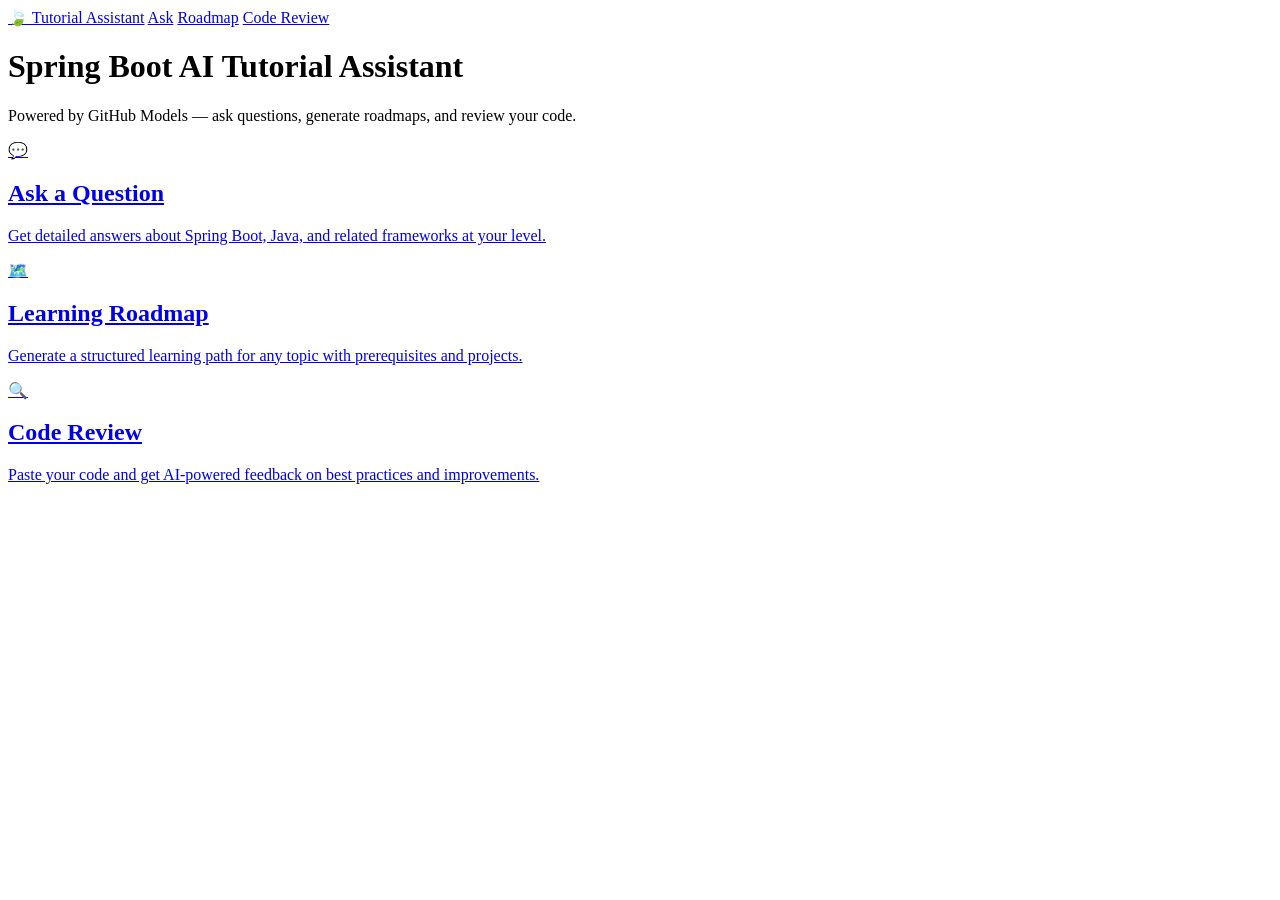
<file: src/main/resources/templates/index.html>
<!DOCTYPE html>
<html xmlns:th="http://www.thymeleaf.org" lang="en">
<head>
  <meta charset="UTF-8"/>
  <meta name="viewport" content="width=device-width, initial-scale=1"/>
  <title>Spring Boot AI Tutorial Assistant</title>
  <link rel="stylesheet" th:href="@{/css/style.css}"/>
</head>
<body>
<nav>
  <a class="brand" href="/">🍃 Tutorial Assistant</a>
  <a href="/ui/ask">Ask</a>
  <a href="/ui/roadmap">Roadmap</a>
  <a href="/ui/review">Code Review</a>
</nav>

<div class="container">
  <div class="hero">
    <h1>Spring Boot AI Tutorial Assistant</h1>
    <p>Powered by GitHub Models &mdash; ask questions, generate roadmaps, and review your code.</p>
  </div>

  <div class="cards">
    <a class="card" href="/ui/ask">
      <div class="icon">💬</div>
      <h2>Ask a Question</h2>
      <p>Get detailed answers about Spring Boot, Java, and related frameworks at your level.</p>
    </a>
    <a class="card" href="/ui/roadmap">
      <div class="icon">🗺️</div>
      <h2>Learning Roadmap</h2>
      <p>Generate a structured learning path for any topic with prerequisites and projects.</p>
    </a>
    <a class="card" href="/ui/review">
      <div class="icon">🔍</div>
      <h2>Code Review</h2>
      <p>Paste your code and get AI-powered feedback on best practices and improvements.</p>
    </a>
  </div>
</div>
</body>
</html>
</file>
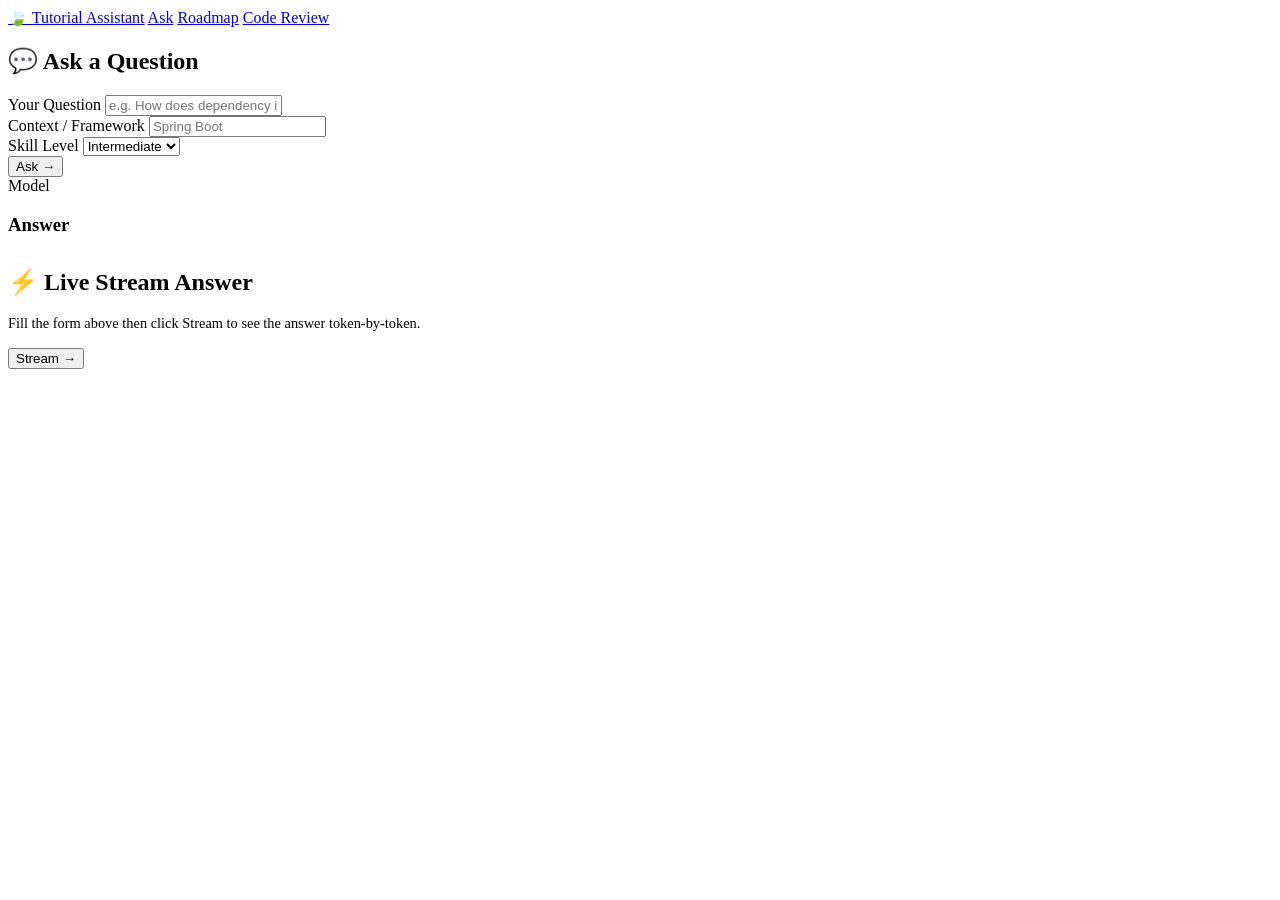
<file: src/main/resources/templates/ask.html>
<!DOCTYPE html>
<html xmlns:th="http://www.thymeleaf.org" lang="en">
<head>
  <meta charset="UTF-8"/>
  <meta name="viewport" content="width=device-width, initial-scale=1"/>
  <title>Ask a Question – Tutorial Assistant</title>
  <link rel="stylesheet" th:href="@{/css/style.css}"/>
</head>
<body>
<nav>
  <a class="brand" href="/">🍃 Tutorial Assistant</a>
  <a href="/ui/ask">Ask</a>
  <a href="/ui/roadmap">Roadmap</a>
  <a href="/ui/review">Code Review</a>
</nav>

<div class="container">

  <!-- Form -->
  <div class="panel">
    <h2>💬 Ask a Question</h2>
    <form th:action="@{/ui/ask}" method="post">
      <label for="question">Your Question</label>
      <input type="text" id="question" name="question" placeholder="e.g. How does dependency injection work?"
             th:value="${request?.question}" required/>

      <div class="row">
        <div>
          <label for="context">Context / Framework</label>
          <input type="text" id="context" name="context" placeholder="Spring Boot"
                 th:value="${request?.context}"/>
        </div>
        <div>
          <label for="level">Skill Level</label>
          <select id="level" name="level">
            <option value="beginner"     th:selected="${request?.level == 'beginner'}">Beginner</option>
            <option value="intermediate" th:selected="${request?.level == 'intermediate'}" selected>Intermediate</option>
            <option value="advanced"     th:selected="${request?.level == 'advanced'}">Advanced</option>
          </select>
        </div>
      </div>

      <button type="submit" class="btn">Ask →</button>
    </form>
  </div>

  <!-- Synchronous Response -->
  <div class="response-box" th:if="${response != null}">
    <span class="badge" th:text="'Model: ' + ${response.model}">Model</span>
    <h3>Answer</h3>
    <div class="response-content" th:text="${response.answer}"></div>
  </div>

  <!-- Live Stream Section -->
  <div class="panel" style="margin-top:2rem;">
    <h2>⚡ Live Stream Answer</h2>
    <p style="color:var(--muted);font-size:.9rem;margin-bottom:1rem;">
      Fill the form above then click Stream to see the answer token-by-token.
    </p>
    <button class="btn" id="streamBtn" onclick="startStream()">Stream →</button>
    <div style="margin-top:1rem;" id="streamWrapper" hidden>
      <div id="stream-output"></div>
    </div>
  </div>

</div>

<script th:inline="javascript">
  function startStream() {
    const question = document.getElementById('question').value;
    const context  = document.getElementById('context').value;
    const level    = document.getElementById('level').value;

    if (!question) { alert('Please enter a question first.'); return; }

    const output  = document.getElementById('stream-output');
    const wrapper = document.getElementById('streamWrapper');
    const btn     = document.getElementById('streamBtn');

    output.textContent = '';
    wrapper.hidden = false;
    btn.disabled = true;
    btn.innerHTML = '<span class="spinner"></span> Streaming…';

    fetch('/api/tutorial/stream', {
      method: 'POST',
      headers: { 'Content-Type': 'application/json' },
      body: JSON.stringify({ question, context, level })
    }).then(res => {
      const reader = res.body.getReader();
      const decoder = new TextDecoder();
      function read() {
        reader.read().then(({ done, value }) => {
          if (done) { btn.disabled = false; btn.textContent = 'Stream →'; return; }
          const chunk = decoder.decode(value);
          // SSE format: lines starting with "data:"
          chunk.split('\n').forEach(line => {
            if (line.startsWith('data:')) output.textContent += line.slice(5);
          });
          read();
        });
      }
      read();
    }).catch(err => {
      output.textContent = 'Error: ' + err.message;
      btn.disabled = false;
      btn.textContent = 'Stream →';
    });
  }
</script>
</body>
</html>
</file>
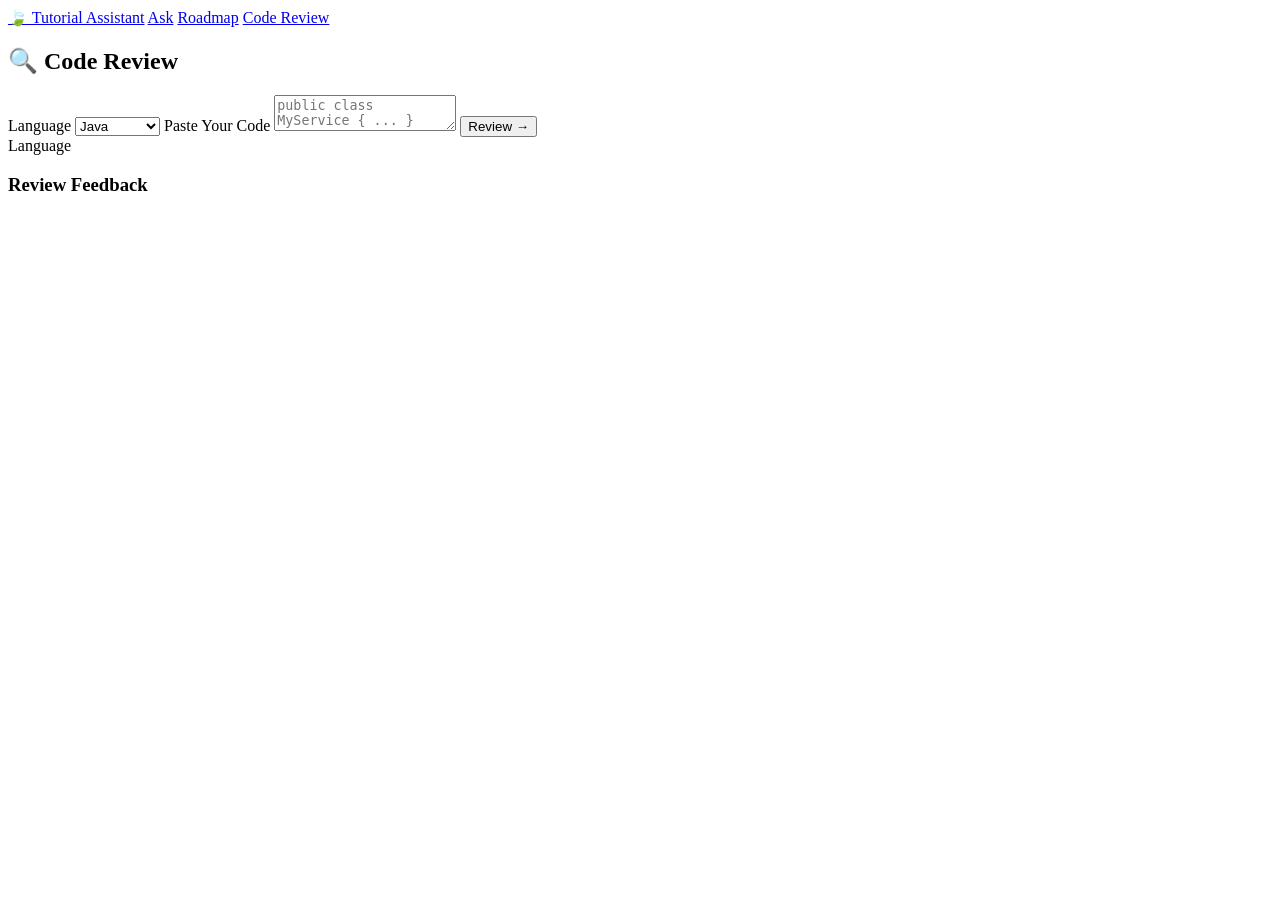
<file: src/main/resources/templates/review.html>
<!DOCTYPE html>
<html xmlns:th="http://www.thymeleaf.org" lang="en">
<head>
  <meta charset="UTF-8"/>
  <meta name="viewport" content="width=device-width, initial-scale=1"/>
  <title>Code Review – Tutorial Assistant</title>
  <link rel="stylesheet" th:href="@{/css/style.css}"/>
</head>
<body>
<nav>
  <a class="brand" href="/">🍃 Tutorial Assistant</a>
  <a href="/ui/ask">Ask</a>
  <a href="/ui/roadmap">Roadmap</a>
  <a href="/ui/review">Code Review</a>
</nav>

<div class="container">

  <div class="panel">
    <h2>🔍 Code Review</h2>
    <form th:action="@{/ui/review}" method="post">
      <label for="language">Language</label>
      <select id="language" name="language">
        <option value="Java"        th:selected="${language == 'Java'}"        selected>Java</option>
        <option value="Kotlin"      th:selected="${language == 'Kotlin'}">Kotlin</option>
        <option value="Python"      th:selected="${language == 'Python'}">Python</option>
        <option value="JavaScript"  th:selected="${language == 'JavaScript'}">JavaScript</option>
        <option value="TypeScript"  th:selected="${language == 'TypeScript'}">TypeScript</option>
      </select>

      <label for="code">Paste Your Code</label>
      <textarea id="code" name="code" placeholder="public class MyService { ... }" required
                th:text="${code}"></textarea>

      <button type="submit" class="btn">Review →</button>
    </form>
  </div>

  <div class="response-box" th:if="${response != null}">
    <span class="badge" th:text="'Language: ' + ${language}">Language</span>
    <h3>Review Feedback</h3>
    <div class="response-content" th:text="${response.answer}"></div>
  </div>

</div>
</body>
</html>
</file>
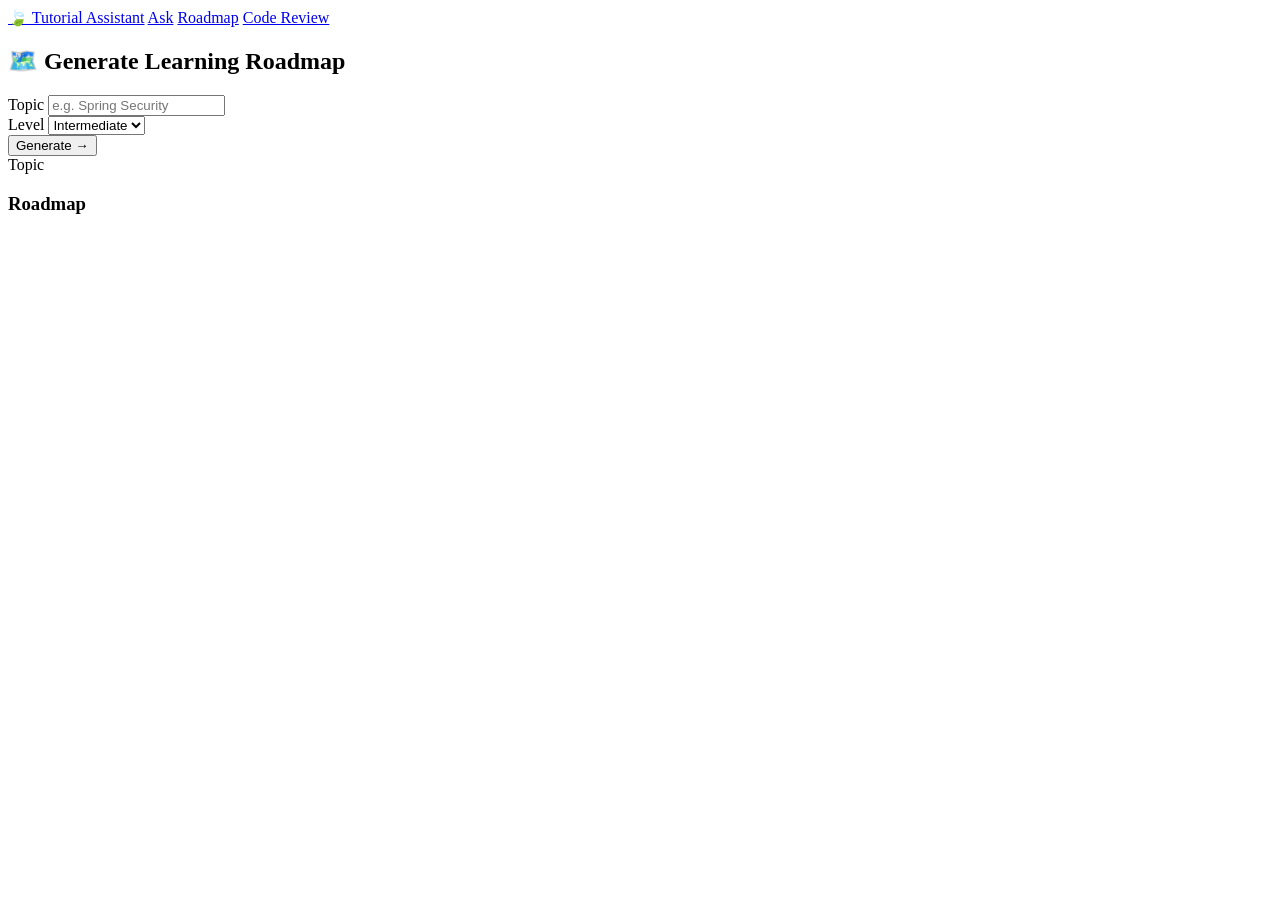
<file: src/main/resources/templates/roadmap.html>
<!DOCTYPE html>
<html xmlns:th="http://www.thymeleaf.org" lang="en">
<head>
  <meta charset="UTF-8"/>
  <meta name="viewport" content="width=device-width, initial-scale=1"/>
  <title>Learning Roadmap – Tutorial Assistant</title>
  <link rel="stylesheet" th:href="@{/css/style.css}"/>
</head>
<body>
<nav>
  <a class="brand" href="/">🍃 Tutorial Assistant</a>
  <a href="/ui/ask">Ask</a>
  <a href="/ui/roadmap">Roadmap</a>
  <a href="/ui/review">Code Review</a>
</nav>

<div class="container">

  <div class="panel">
    <h2>🗺️ Generate Learning Roadmap</h2>
    <form th:action="@{/ui/roadmap/generate}" method="get">
      <div class="row">
        <div>
          <label for="topic">Topic</label>
          <input type="text" id="topic" name="topic" placeholder="e.g. Spring Security"
                 th:value="${topic}" required/>
        </div>
        <div>
          <label for="level">Level</label>
          <select id="level" name="level">
            <option value="beginner"     th:selected="${level == 'beginner'}">Beginner</option>
            <option value="intermediate" th:selected="${level == 'intermediate'}" selected>Intermediate</option>
            <option value="advanced"     th:selected="${level == 'advanced'}">Advanced</option>
          </select>
        </div>
      </div>
      <button type="submit" class="btn">Generate →</button>
    </form>
  </div>

  <div class="response-box" th:if="${response != null}">
    <span class="badge" th:text="'Topic: ' + ${topic} + ' · ' + ${level}">Topic</span>
    <h3>Roadmap</h3>
    <div class="response-content" th:text="${response.answer}"></div>
  </div>

</div>
</body>
</html>
</file>
